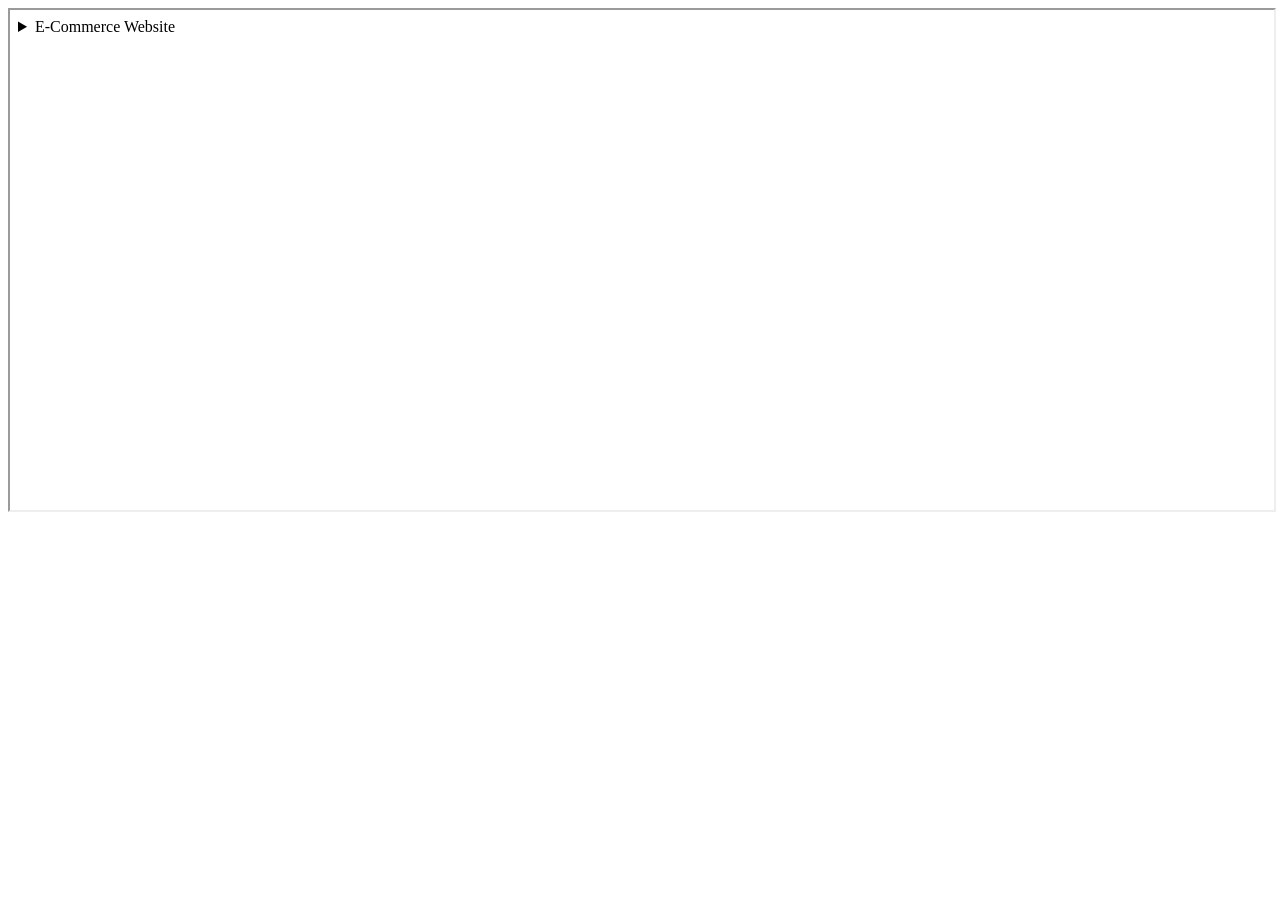
<file: javascript/10-fetch-security-debugging/tarun-sharma.html>
<!DOCTYPE html>
<html lang="en">
<head>
    <meta charset="UTF-8">
    <meta name="viewport" content="width=device-width, initial-scale=1.0">
    <title>Document</title>
</head>
<body>
    <iframe frameborder="1" src="tarun-sharma/index.html" width="100%" height="500px"></iframe>
</body>
</html>
</file>
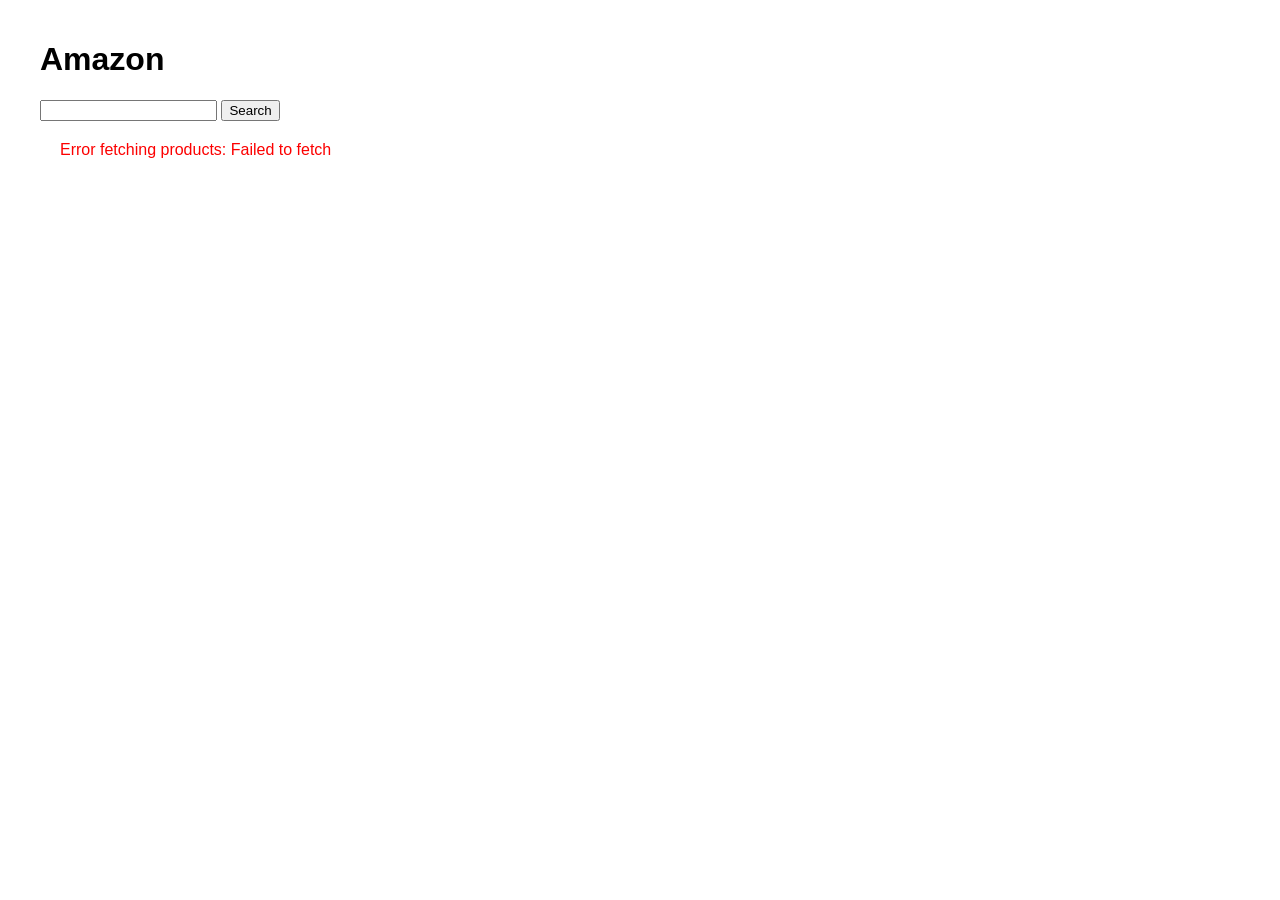
<file: javascript/10-fetch-security-debugging/tarun-sharma/e-commerce-application.html>
<!DOCTYPE html>
<html lang="en">
<head>
    <meta charset="UTF-8">
    <meta name="viewport" content="width=device-width, initial-scale=1.0">
    <title>E-Commerce Website</title>
    <link rel="stylesheet" href="styles.css">
</head>
<body>
    <div>
        <h1>Amazon</h1>

        <div class="search-box">
            <input type="text" id="searchInput">
            <button onclick="searchProducts()">Search</button>
        </div>

        <div id="loading" class="loading" style="display: none;">Loading products...</div>

        <div id="error" class="error" style="display: none;"></div>

        <div id="productsGrid" class="products-grid"></div>

        <div id="productDetail" class="product-detail"></div>

    </div>


    <script src="script/e-commerce-application.js"></script>
</body>
</html>
</file>
<file: javascript/10-fetch-security-debugging/tarun-sharma/styles.css>
body {
    font-family: Arial, sans-serif;
    max-width: 1200px;
    margin: 0 auto;
    padding: 20px;
}

.products-grid {
    display: grid;
    grid-template-columns: repeat(auto-fill, minmax(250px, 1fr));
    gap: 20px;
    margin: 20px 0;
}

.product-card {
    border: 1px solid #ddd;
    padding: 15px;
}

.product-card img {
    width: 100%;
    height: 200px;
}

.view-details {
    background: #2852a7;
    color: white;
    border: none;
    padding: 8px 16px;
    width: 100%;
    margin-top: 10px;
}


.loading {
    padding: 20px;
    font-style: italic;
}

.error {
    color: rgb(252, 0, 0);
    padding: 20px;
}

.product-detail {
    display: none;
    max-width: 800px;
    margin: 0 auto;
    padding: 20px;
}

.product-detail img {
    max-width: 100%;
    height: auto;
}

.back-button {
    background: #1f8be9;
    color: white;
    border: none;
    padding: 8px 16px;
    cursor: pointer;
    margin-bottom: 20px;
}
</file>
